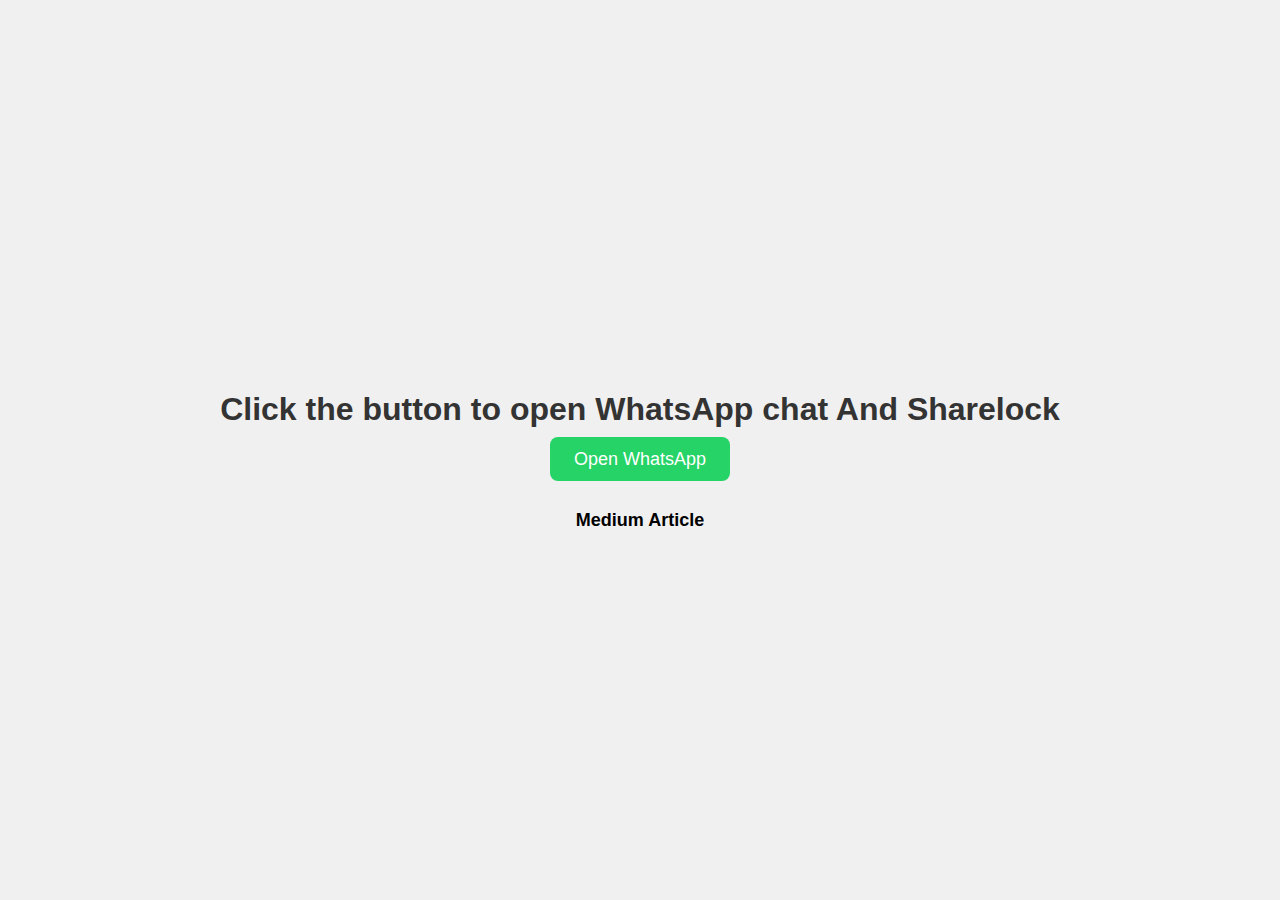
<file: jscroot/template/chapter-lanjut/Chapter 7/index.html>
<!DOCTYPE html>
<html lang="en">
<head>
    <meta charset="UTF-8">
    <meta name="viewport" content="width=device-width, initial-scale=1.0">
    <title>Chat WhatsApp Dzikri</title>
    <style>
        body {
            font-family: 'Segoe UI', Tahoma, Geneva, Verdana, sans-serif;
            margin: 0;
            padding: 0;
            display: flex;
            justify-content: center;
            align-items: center;
            flex-direction: column;
            height: 100vh;
            background-color: #f0f0f0;
            color: #333;
        }

        .container {
            text-align: center;
            margin-bottom: 20px;
        }

        .whatsapp-button {
            padding: 12px 24px;
            font-size: 18px;
            text-decoration: none;
            color: #fff;
            background-color: #25D366;
            border-radius: 8px;
            cursor: pointer;
            transition: background-color 0.3s ease;
        }

        .whatsapp-button:hover {
            background-color: #128C7E;
        }

        .external-links {
            display: flex;
            gap: 20px;
            margin-top: 20px;
        }

        .external-link {
            text-decoration: none;
            color: #000;
            font-weight: bold;
            font-size: 18px;
            transition: color 0.3s ease;
        }

        .external-link:hover {
            color: #007BFF;
        }
    </style>
</head>
<body>

    <div class="container">
        <h1>Click the button to open WhatsApp chat And Sharelock</h1>
        <a href="javascript:void(0);" onclick="openWhatsApp()" class="whatsapp-button">Open WhatsApp</a>
    </div>

    <div class="external-links">
        <a href="https://medium.com/@izzatulhaq8/whatsauth-free-2fa-otp-notif-whatsapp-gateway-api-gratis-90be1b2ef015" target="_blank" class="external-link">Medium Article</a>
    </div>

    <script>
        function openWhatsApp() {
            // Replace the phone number with your desired WhatsApp number
            var phoneNumber = '6285724361416';

            // Create the WhatsApp URL
            var whatsappURL = 'https://wa.me/' + phoneNumber;

            // Open WhatsApp in a new tab or window
            window.open(whatsappURL, '_blank');
        }
    </script>

</body>
</html>
</file>
